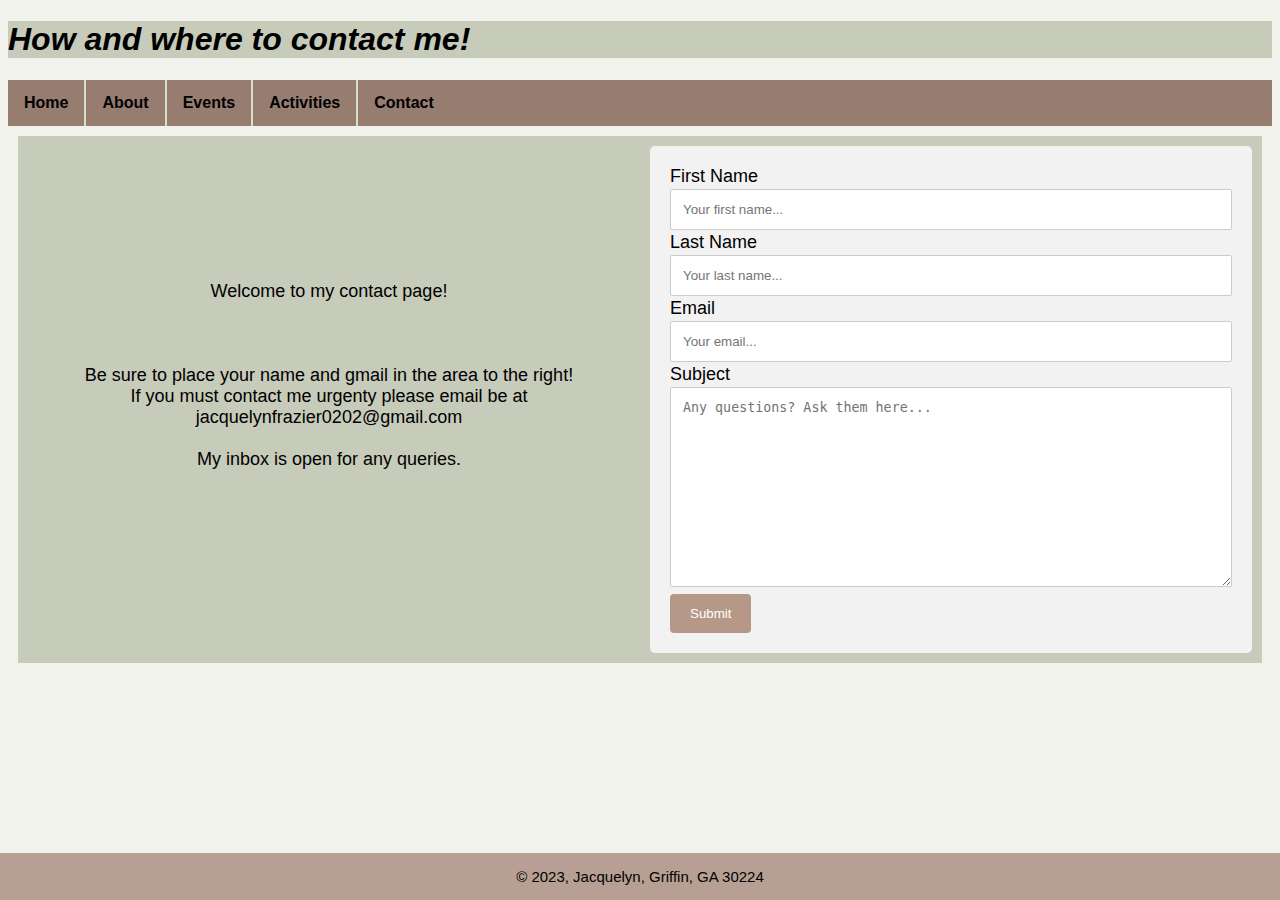
<file: contact.html>
<!DOCTYPE html>
<html lang="en">
<head>
    <meta charset="UTF-8">
    <meta name="viewport" content="width=device-width, initial-scale=1.0">
    <link rel="stylesheet" href="styles/styles.css">
    <link rel="icon" type="image/x-icon" href="images/favicon.png">
    <title>How to contact me!</title>
</head>
    <!--internal css starts -->
<style>
    body {
      background-color: #f1f2ec;
    }
    body {
        font-family: Arial, Helvetica, sans-serif;
    }
    .contact {
        text-align: center;
        padding-top: 135px;
    }
    </style>
    <!--internal css ends -->

<body>
    <h1><em>How and where to contact me!</em></h1>
            <!-- nav menu start-->
    <ul>
        <li><a href="index.html">Home</a></li>
        <li><a href="about.html">About</a></li>
        <li><a href="events.html">Events</a></li>
        <li><a href="activities.html">Activities</a></li>
        <li><a href="contact.html">Contact</a></li>
      </ul> 
            <!-- nav menu end-->

            <!--sections for main body starts -->
            <div class="body-one">
                <div class="contact">
                Welcome to my contact page! <br><br><br><br>

                Be sure to place your name and gmail in the area to the right!<br>
                
                If you must contact me urgenty please email be at jacquelynfrazier0202@gmail.com<br><br>
                
                My inbox is open for any queries.<br>
            </div>
            <!--sections for main body ends -->

            <!--sections for fun facts and intro end -->
                        <div class="container">
                            <form action="action_page.php">
                          
                              <label for="fname">First Name</label>
                              <input type="text" id="fname" name="firstname" placeholder="Your first name...">
                          
                              <label for="lname">Last Name</label>
                              <input type="text" id="lname" name="lastname" placeholder="Your last name...">

                              <label for="email">Email</label>
                              <input type="text" id="email" name="email" placeholder="Your email...">
                          
                              <label for="subject">Subject</label>
                              <textarea id="subject" name="subject" placeholder="Any questions? Ask them here..." style="height:200px"></textarea>
                          
                              <input type="submit" value="Submit">
                
                            </form>
                          </div>
                </div>
            <!--sections for fun facts and intro end -->

            <!--footer starts here-->
            <div class="footer">
                <p>© 2023, Jacquelyn, Griffin, GA 30224</p>
              </div>
            <!--footer ends here-->
</body>
</html>
</file>
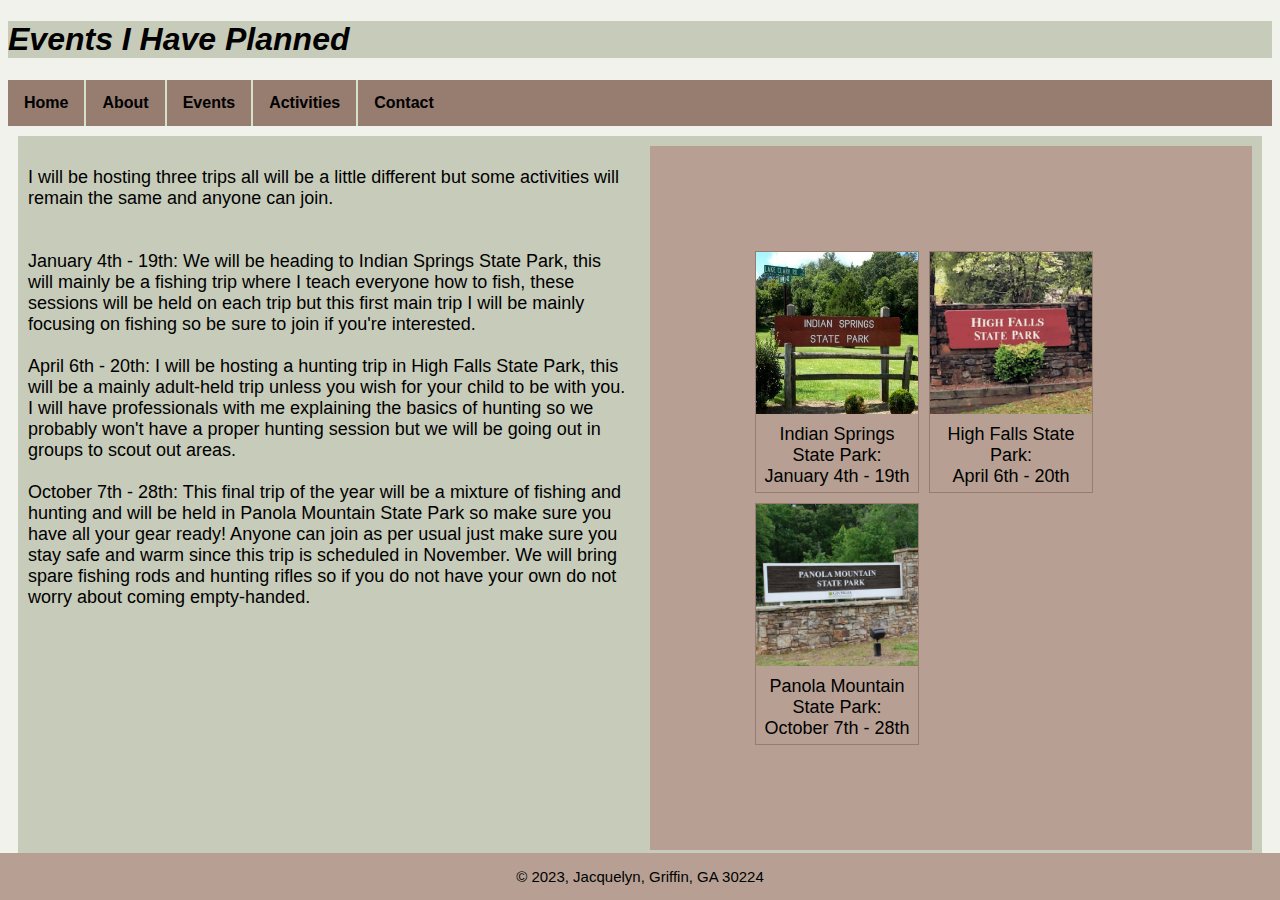
<file: events.html>
<!DOCTYPE html>
<html lang="en">
<head>
    <meta charset="UTF-8">
    <meta name="viewport" content="width=device-width, initial-scale=1.0">
    <link rel="stylesheet" href="styles/styles.css">
    <link rel="icon" type="image/x-icon" href="images/favicon.png">
    <!-- i got the icon here: https://www.flaticon.com/free-icon/bonfire_3153859?term=camp&page=1&position=8&origin=search&related_id=3153859 -->
    <title>Future Events</title>
</head>
    <!--internal css starts -->
<style>
    body {
      background-color: #f1f2ec;
    }
    body {
        font-family: Arial, Helvetica, sans-serif;
    }
    </style>
    <!--internal css ends -->

<body>
    <h1><em>Events I Have Planned</em></h1>
            <!-- nav menu start-->
    <ul>
        <li><a href="index.html">Home</a></li>
        <li><a href="about.html">About</a></li>
        <li><a href="events.html">Events</a></li>
        <li><a href="activities.html">Activities</a></li>
        <li><a href="contact.html">Contact</a></li>
      </ul> 
            <!-- nav menu end-->

            <!--sections for main body starts -->
            <div class="body-one">
                <br>I will be hosting three trips all will be a little different but some activities
                will remain the same and anyone can join.<br><br><br> 

    January 4th - 19th: We will be heading to Indian Springs State Park, this will mainly be a 
    fishing trip where I teach everyone how to fish, these sessions will be held on each trip but 
    this first main trip I will be mainly focusing on fishing so be sure to join if you're interested.<br><br>

    April 6th - 20th: I will be hosting a hunting trip in High Falls State Park, this will be a 
    mainly adult-held trip unless you wish for your child to be with you. I will have professionals 
    with me explaining the basics of hunting so we probably won't have a proper hunting session but 
    we will be going out in groups to scout out areas.<br><br> 

    October 7th - 28th: This final trip of the year will be a mixture of fishing and hunting and will 
    be held in Panola Mountain State Park so make sure you have all your gear ready! Anyone can join 
    as per usual just make sure you stay safe and warm since this trip is scheduled in November. 
    We will bring spare fishing rods and hunting rifles so if you do not have your own do not worry
    about coming empty-handed.<br><br><br><br><br><br>

            <!--sections for main body ends -->

            <!--sections for fun facts and intro end -->
                <div class="fun-facts">
                    <div class="gallery"> <!-- image source here: https://minivancamper.tumblr.com/post/65405546537/indian-springs-state-park-flovilla-ga -->
                        <img src="images/indian_springs_state_park.png" alt="Cinque Terre" width="600" height="400">
                      </a>
                      <div class="desc">Indian Springs State Park:<br> January 4th - 19th</div>
                    </div>
                    
                    <div class="gallery"> <!-- image source here: https://lovinglivinggreen.com/adventure-at-high-falls-state-park/ -->
                        <img src="images/high_falls_state_park.png" alt="Forest" width="600" height="400">
                      </a>
                      <div class="desc">High Falls State Park:<br> April 6th - 20th<br></div>
                    </div>
                    <div class="gallery"> <!-- image source here: https://gastateparks.org/sites/default/files/parks/pdf/panolamountain/Panola%20Mountain%20Social%20Story.pdf -->
                        <img src="images/panola-mountain_state_park.png" alt="Northern Lights" width="600" height="400">
                      </a>
                      <div class="desc">Panola Mountain State Park:<br> October 7th - 28th</div>
                    </div>
                </div>
            </div>
            <!--sections for fun facts and intro end -->

            <!--footer starts here-->
            <div class="footer">
                <p>© 2023, Jacquelyn, Griffin, GA 30224</p>
              </div>
            <!--footer ends here-->
</body>
</html>
</file>
<file: styles/styles.css>
/* header */
h1 {    
    background-color: #c7cbba;
}

/* nav menu for header */
ul {
    list-style-type: none;
    margin: 0;
    padding: 0;
    overflow: hidden;
    background-color: #967d70;
  }
  
  li {
    float: left;
    border-right:2px solid #d5e1cb;
  }
  
  li:last-child {
    border-right: none;
  }
  
  li a {
    display: block;
    color: rgb(0, 0, 0);
    text-align: center;
    padding: 14px 16px;
    text-decoration: none;
    font-weight: bold;
  }
  
  li a:hover:not(.active) {
    background-color: #abc496;
  }
  
  .active {
    background-color: #04AA6D;
  }

/* grid for body */

.body-one {
    display: grid;
    grid-template-columns: 1fr 1fr;
    grid-gap: 20px;
    font-size: 18px;
    background-size: auto;
    background-color: #c7cbba;
    padding: 10px;
    text-align: left;
    margin: 10px;

}
.fun-facts {
    font-size: 18px;
    background-color: #b7a093;
    text-align: center;
    padding: 100px;
}


.footer {
    position: fixed;
    left: 0;
    bottom: 0;
    width: 100%;
    font-size: 15px;
    background-color: #b7a093;
    color: black;
    text-align: center;
 }

 
 /* Style inputs with type="text", select elements and textareas */
input[type=text], select, textarea {
  width: 100%; /* Full width */
  padding: 12px; /* Some padding */ 
  border: 1px solid #ccc; /* Gray border */
  border-radius: 2px; /* Rounded borders */
  box-sizing: border-box; /* Make sure that padding and width stays in place */
  margin-top: 2px; /* Add a top margin */
  margin-bottom: 2px; /* Bottom margin */
  resize: vertical /* Allow the user to vertically resize the textarea (not horizontally) */
}

/* Style the submit button with a specific background color etc */
input[type=submit] {
  background-color: #b69888;
  color: white;
  padding: 12px 20px;
  border: none;
  border-radius: 4px;
  cursor: pointer;
}

/* When moving the mouse over the submit button, add a darker green color */
input[type=submit]:hover {
  background-color: #967d70;
}

/* Add a background color and some padding around the form */
.container {
  border-radius: 5px;
  background-color: #f2f2f2;
  padding: 20px;
}

div.gallery {
  margin: 5px;
  border: 1px solid #967d70;
  float: left;
  width: 162px;
}


div.gallery img {
  width: 100%;
  height: auto;
}

div.desc {
  padding: 5px;
  text-align: center;
}
</file>
